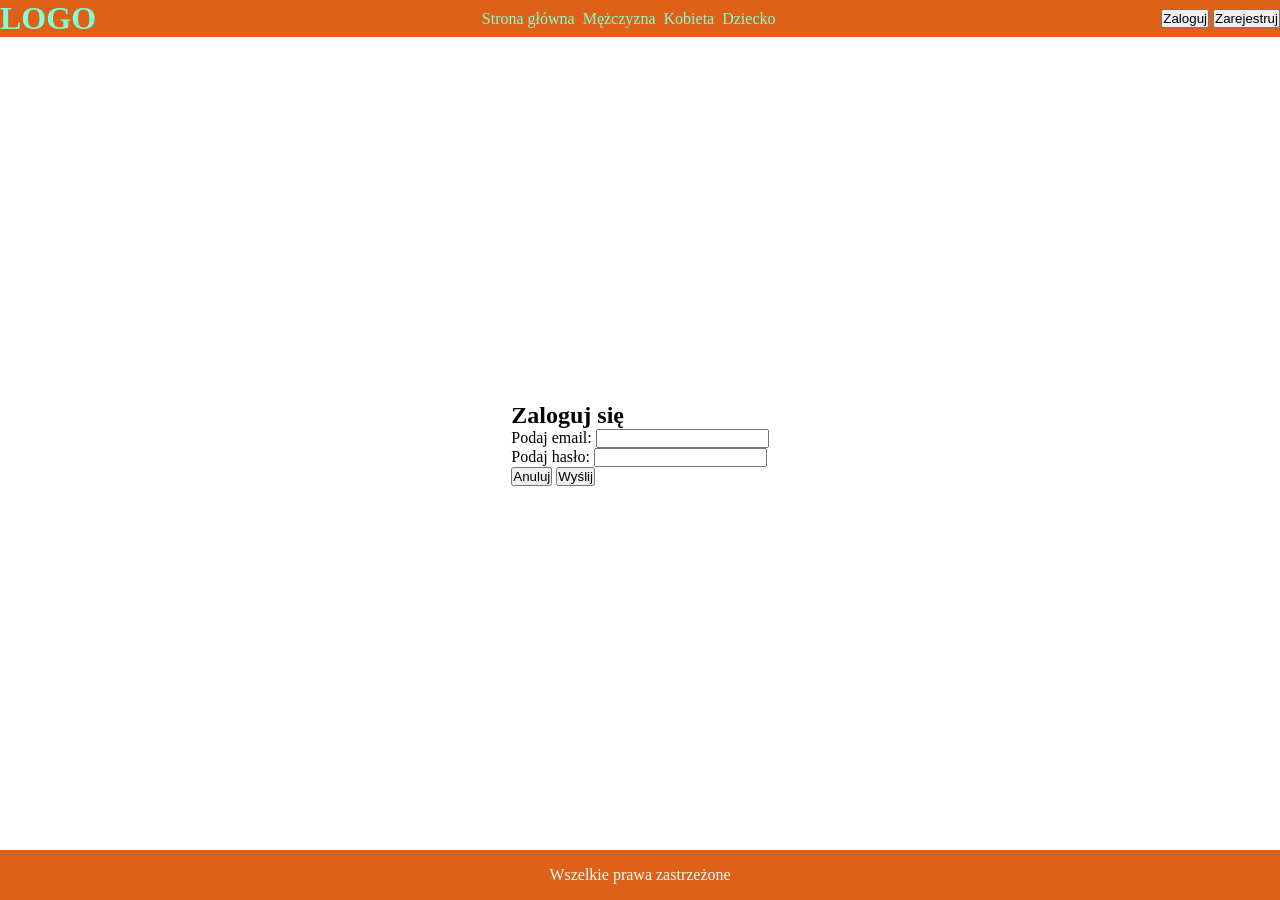
<file: logowanie.html>
<!DOCTYPE html>
<html lang="en">
<head>
    <meta charset="UTF-8">
    <meta name="viewport" content="width=device-width, initial-scale=1.0">
    <title>Document</title>
    <link rel="stylesheet" href="style.css">
</head>
<body>
    <header>
        <a href="index.html"><h1>LOGO</h1></a>
        <nav>
            <ul>
                <li><a href="#">Strona główna</a></li>
                <li><a href="#">Mężczyzna</a></li>
                <li><a href="#">Kobieta</a></li>
                <li><a href="#">Dziecko</a></li>
            </ul>
        </nav>
        <section>
            <button onClick="window.location.href='logowanie.html'">Zaloguj</button>
            <button onClick="window.location.href='zarejestruj.html'">Zarejestruj</button>
        </section>
    </header>
    <main>
        <section id="logowanie">    
            <h1>Zaloguj się</h1>
            <form id="formularz">
                <div class="inputForm">
                    <label for="email">Podaj email: </label>
                    <input type="email" name="email" id="email">
                </div>
                <div class="inputForm">    
                    <label for="hasło">Podaj hasło: </label>
                    <input type="password" id="hasło" required>
                </div>
                    <div id="buttonSection">
                        <button id="btnAnuluj" onClick="window.location.href='index.html'">Anuluj</button>
                        <button id="btnSubmit" type="submit">Wyślij</button>
                    </div>

                </form>
            </section>
        </main>
        <footer>
            Wszelkie prawa zastrzeżone
        </footer>
        <script src="script.js"></script>
    </body>
    </html>
</file>
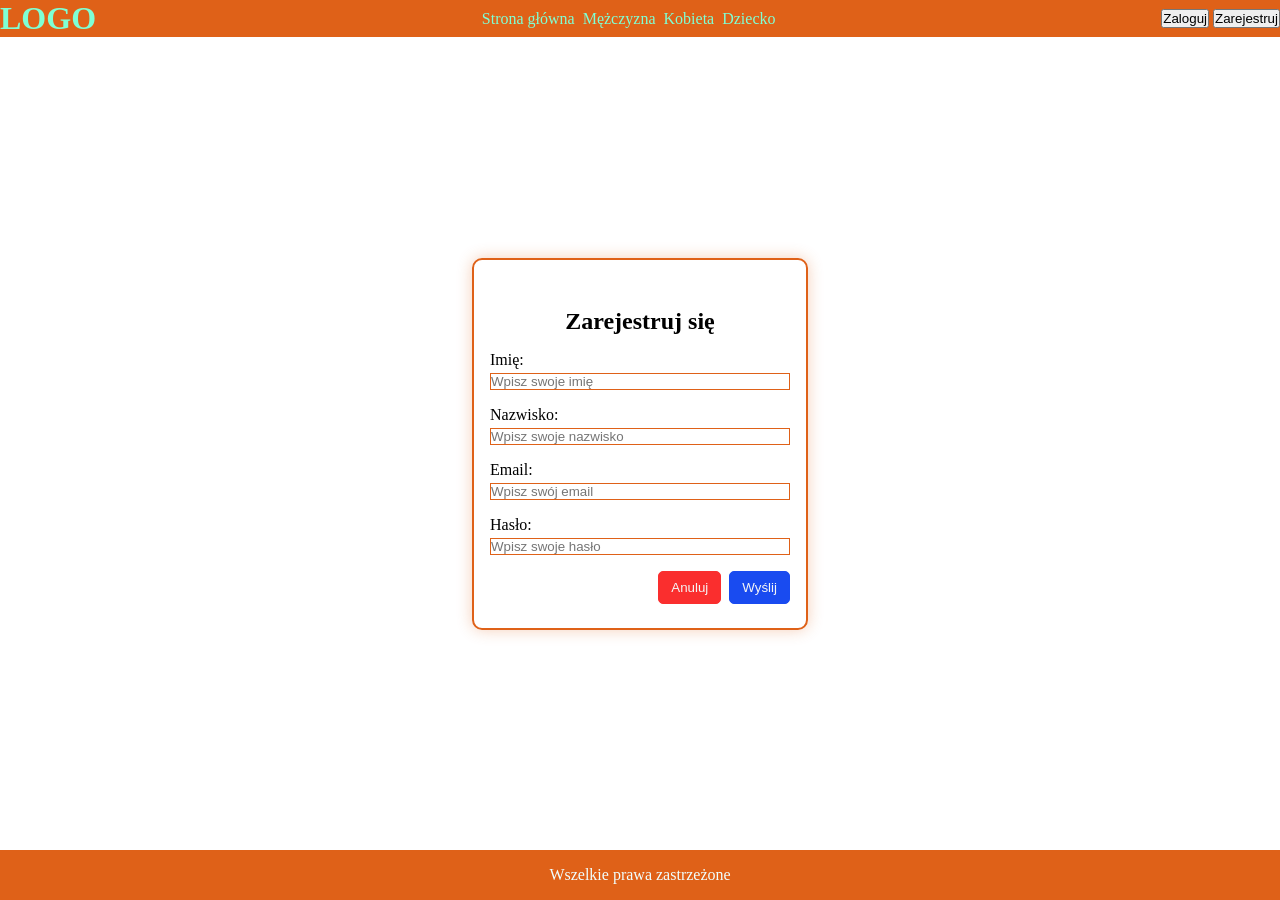
<file: zarejestruj.html>
<!DOCTYPE html>
<html lang="pl">

<head>
    <meta charset="UTF-8">
    <meta name="viewport" content="width=device-width, initial-scale=1.0">
    <title>Dom mody</title>
    <link rel="stylesheet" href="style.css">
    <link rel="stylesheet" href="zarejestruj.css">
</head>

<body>
    <header>
        <a href="index.html">
            <h1>LOGO</h1>
        </a>
        <nav>
            <ul>
                <li><a href="#">Strona główna</a></li>
                <li><a href="#">Mężczyzna</a></li>
                <li><a href="#">Kobieta</a></li>
                <li><a href="#">Dziecko</a></li>
            </ul>
        </nav>
        <section>
            <button onClick="window.location.href='logowanie.html'">Zaloguj</button>
            <button onClick="window.location.href='zarejestruj.html'">Zarejestruj</button>
        </section>
    </header>
    <main>
        <section id="rejestracja">
            <h1>Zarejestruj się</h1>
            <form id="formularz">
                <div class="inputForm">
                    <label for="imie">Imię: </label>
                    <input type="text" name="imie" id="imie" placeholder="Wpisz swoje imię">
                </div>
                <div class="inputForm">
                    <label for="nazwisko">Nazwisko: </label>
                    <input type="text" name="nazwisko" id="nazwisko" placeholder="Wpisz swoje nazwisko">
                </div>
                <div class="inputForm">
                    <label for="email">Email: </label>
                    <input type="email" name="email" id="email" placeholder="Wpisz swój email">
                </div>
                <div class="inputForm">
                    <label for="haslo">Hasło: </label>
                    <input type="password" id="haslo" required placeholder="Wpisz swoje hasło">
                </div>
                <div id="buttonSection">
                    <button id="btnAnuluj" onClick="window.location.href='index.html'">Anuluj</button>
                    <button id="btnSubmit" type="submit">Wyślij</button>
                </div>
            </form>
        </section>
    </main>
    <footer>
        <p>Wszelkie prawa zastrzeżone</p>
    </footer>
</body>

</html>
</file>
<file: style.css>
*{
    padding: 0;
    margin:0;
}
body{
    display: flex;
    flex-direction: column;
    min-height: 100vh;
    margin:0;
}
main{
    flex:1
}
header{
    display: flex;
    justify-content: space-between;
    align-items: center;
    background-color: rgb(223, 97, 24);
}
ul{
     display: flex;
     gap:8px;
}
li{
    list-style-type:none;
}
a{
    text-decoration: none;
    color:aquamarine
}
footer{
    background-color: rgb(223, 97, 24);
    display: flex;
    align-items: center;
    color: azure;
    height: 50px;
    justify-content: center;
}
.produkt{
    display: flex;
    flex-direction: row;
    height: 150px;
    border: 1px solid rgb(223, 97, 24);
    width: 600px;
}
.dane{

    padding: 160px;
}

.nazwa{
    display: flex;
    flex-direction: column;
}

img{
    min-width: 150px;
}

.nazwa-info{
    display: flex;
    flex-direction: row;
    justify-content: space-between;
}

.btn-kup{
    width: 75px;
    justify-self: flex-end;
}

.btn-container{
    display: flex;
    justify-content: flex-end;
}
.btn-kup{
    width:75px;
}

.marka, .cena{
    font-size: 20px;
    font-weight: 700;
}

.model{
    font-size: 16px;
    color: rgb(223, 97, 24)
}

.btn-kup{
    background-color:rgb(223, 97, 24);
    border: 1px solid rgb(223, 97, 24);
    border-radius: 5px;
    color: white;
}

main{
    display: flex;
    justify-content: center;
    align-items: center;
}

#container{
    display: flex;
    gap: 16px;
    flex-direction: column;
}
</file>
<file: zarejestruj.css>
main{
    display: flex;
    flex:1;
    align-items: center;
    justify-content: center;
}

#rejestracja{
    border: 2px solid rgb(223, 97, 24);
    border-radius: 10px;
    padding: 48px 16px 24px 16px;
    display: flex;
    flex-direction: column;
    align-items: center;
    gap: 16px;
    box-shadow: 0px 0px 15px rgba(223, 97, 24, 0.3);
}

#formularz{
display: flex;
flex-direction: column;
gap: 16px;
width: 300px;
}

.inputForm{
    display: flex;
    flex-direction: column;
    gap: 4px;
}

#buttonSection{
    display: flex;
    justify-content: flex-end;
    gap: 8px;
}

#btnAnuluj{
    background-color: rgb(250, 46, 46);
    padding: 8px 12px;
    color: whitesmoke;
    border-radius: 5px;
    border: 1px solid rgb(250, 46, 46);
}

#btnSubmit{
     background-color: rgb(25, 75, 240);
    padding: 8px 12px;
    color: whitesmoke;
    border-radius: 5px;
    border: 1px solid rgb(25, 75, 240);
}

input{
    border: 1px solid rgb(223, 97, 24);
}

input:focus{
    outline: rgb(223, 97, 24);
}
</file>
